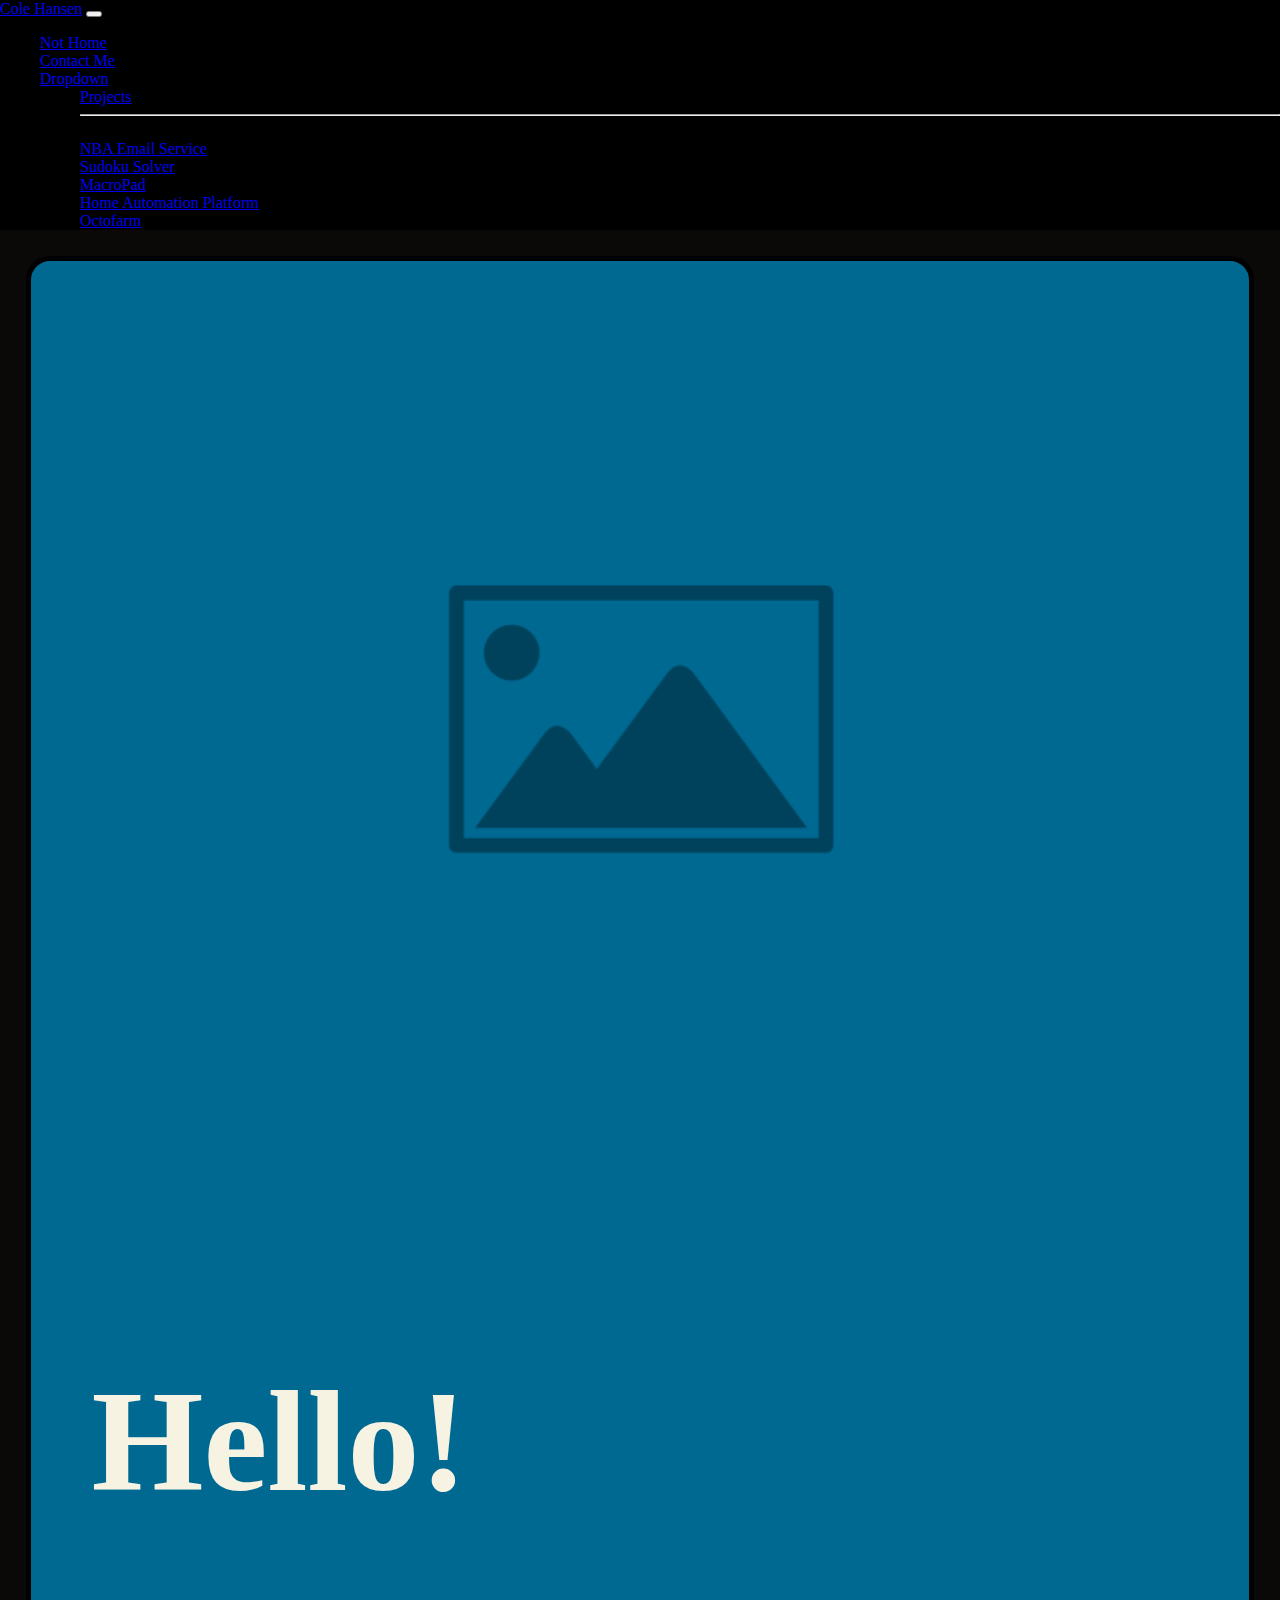
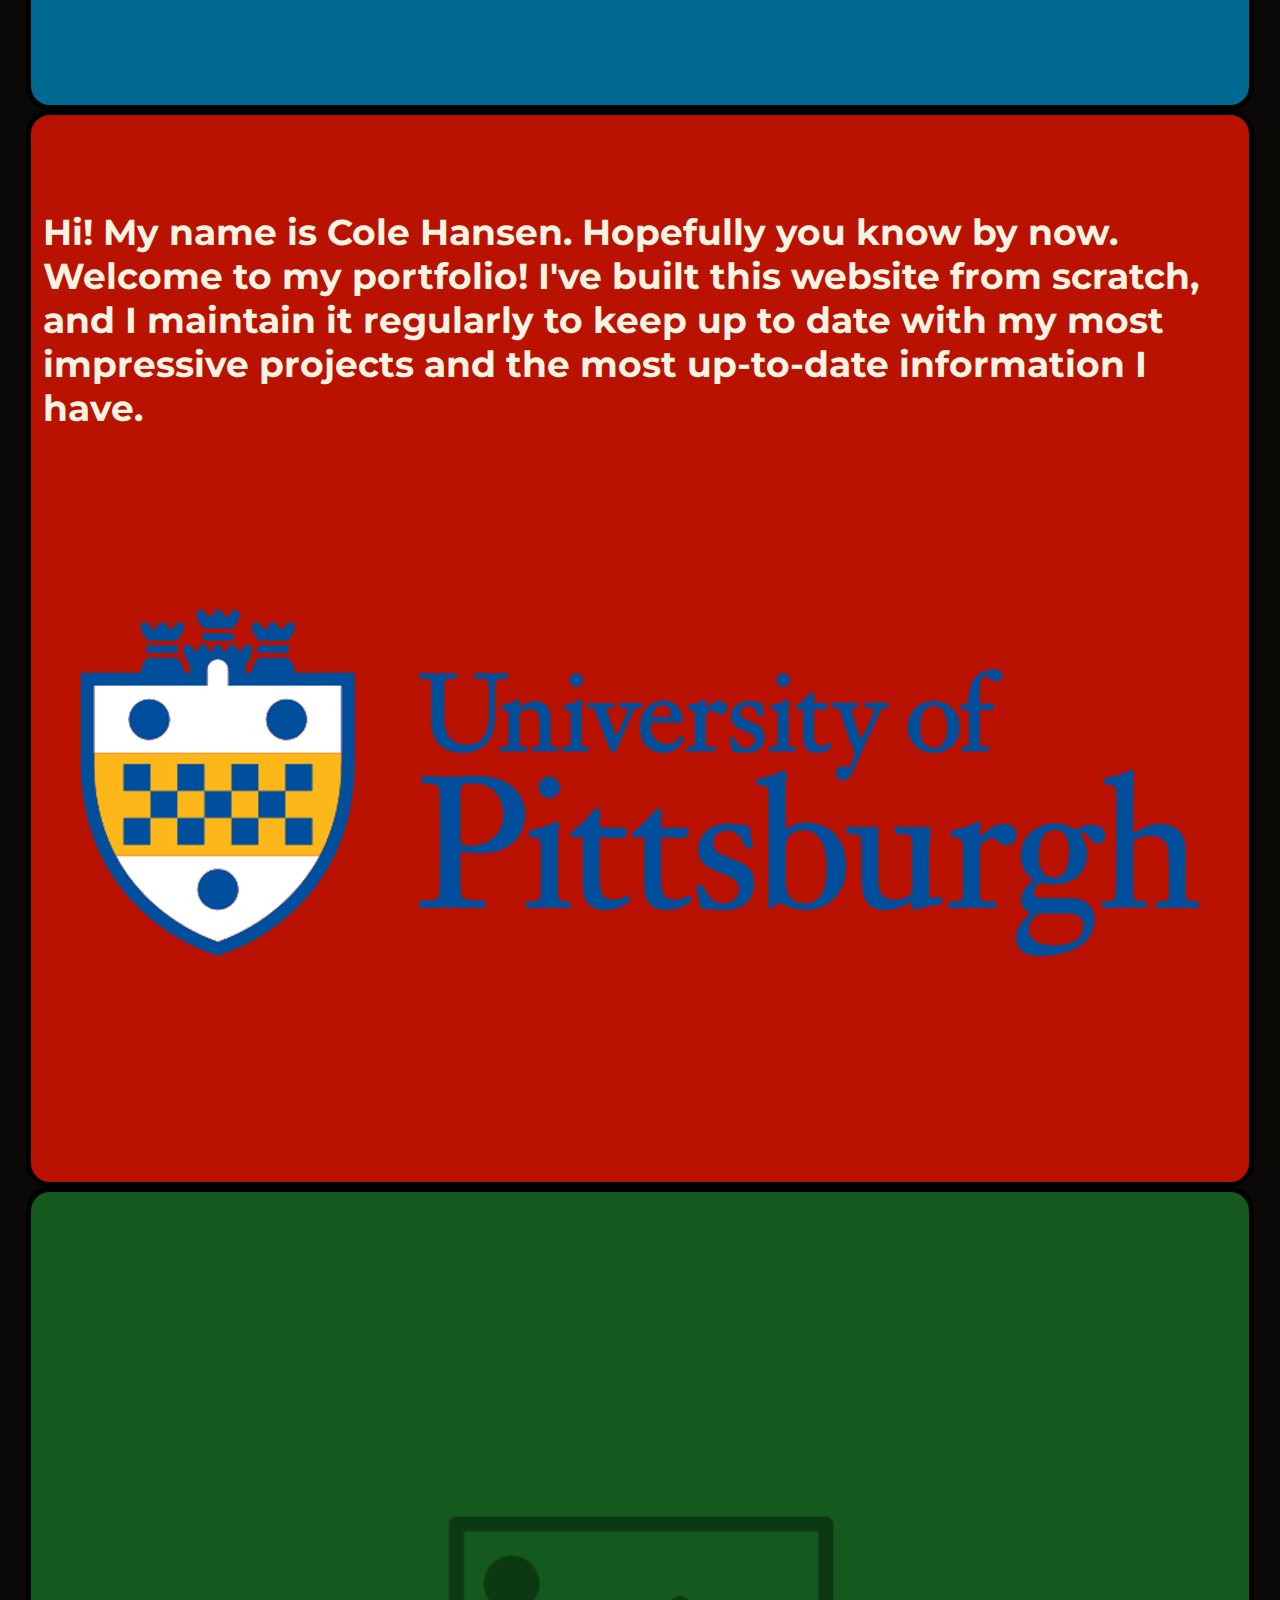
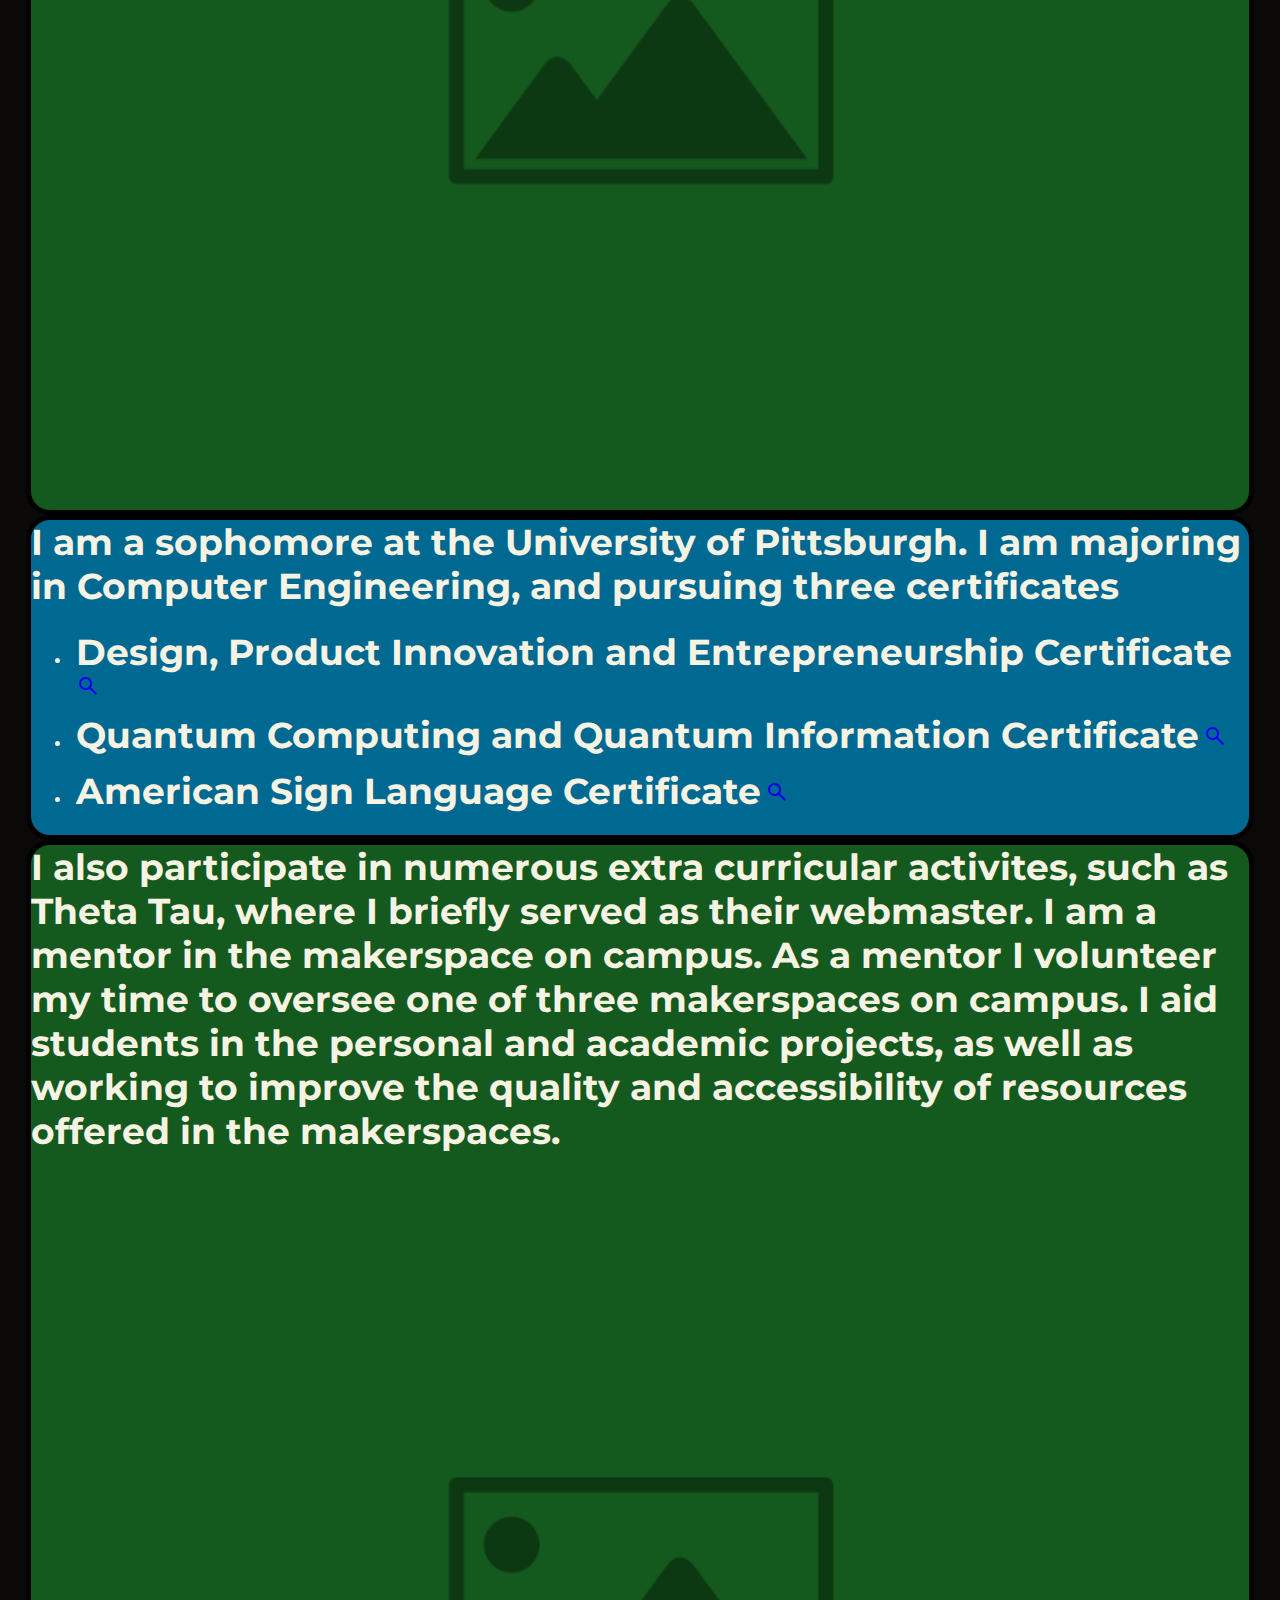
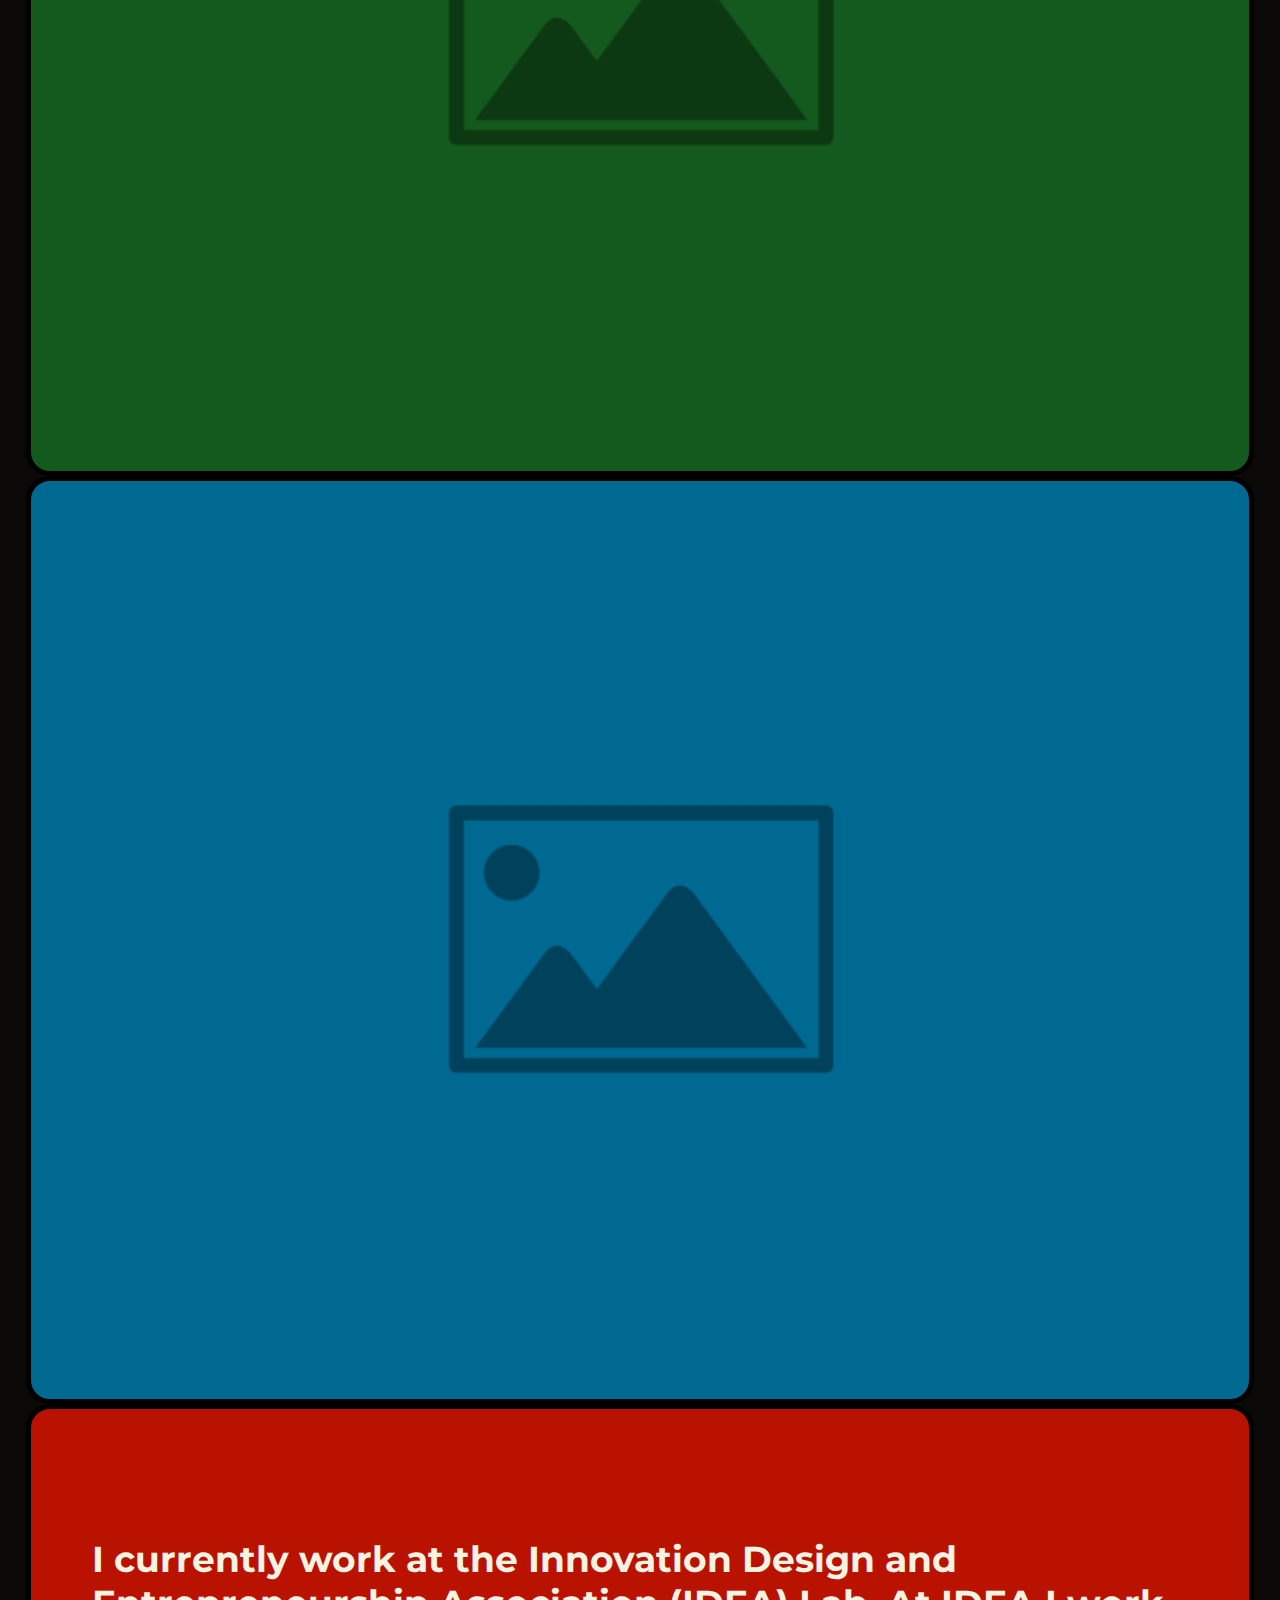
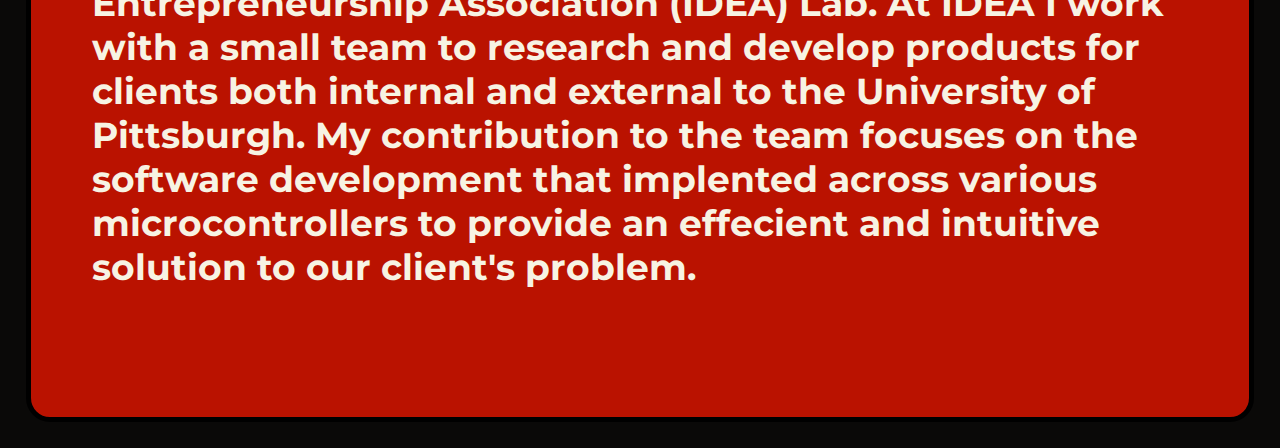
<file: index.html>
<!DOCTYPE html>
<html lang="en-us">
    <head>
        <title>Cole's Portfolio</title>
        <meta charset="utf-8"/>
        <meta name="viewport" content="width=device-width, initial-scale=1, user-scalable=no" />
        <link rel="stylesheet" type="text/css" href = "assets/css/stylesheet.css">
        <link rel="stylesheet" type="text/css" href = "assets/css/index.css">
        <!--My Stylesheets-->


        <link href="https://cdn.jsdelivr.net/npm/bootstrap@5.0.2/dist/css/bootstrap.min.css" rel="stylesheet" integrity="sha384-EVSTQN3/azprG1Anm3QDgpJLIm9Nao0Yz1ztcQTwFspd3yD65VohhpuuCOmLASjC" crossorigin="anonymous">
        <script src="https://cdn.jsdelivr.net/npm/bootstrap@5.0.2/dist/js/bootstrap.bundle.min.js" integrity="sha384-MrcW6ZMFYlzcLA8Nl+NtUVF0sA7MsXsP1UyJoMp4YLEuNSfAP+JcXn/tWtIaxVXM" crossorigin="anonymous"></script>
        

        <link rel="stylesheet" href="https://fonts.googleapis.com/css2?family=Material+Symbols+Outlined:opsz,wght,FILL,GRAD@24,400,0,0" />
        <!--Google Icons Search thingy-->
        <link rel="preconnect" href="https://fonts.googleapis.com">
        <link rel="preconnect" href="https://fonts.gstatic.com" crossorigin>
        <link href="https://fonts.googleapis.com/css2?family=Montserrat&display=swap" rel="stylesheet">
        <!--Google Fonts e.g.: Monsterrat, Roboto, etc-->
    </head>

    <body>

        <nav class="navbar navbar-expand-lg navbar-dark">
            <div class="container-fluid">
                <a class="navbar-brand" href="#">Cole Hansen</a>
                <button class="navbar-toggler" type="button" data-bs-toggle="collapse" data-bs-target="#navbarSupportedContent" aria-controls="navbarSupportedContent" aria-expanded="false" aria-label="Toggle navigation">
                    <span class="navbar-toggler-icon"></span>
                </button>
                <div class="collapse navbar-collapse" id="navbarSupportedContent">
                    <ul class="navbar-nav me-auto mb-2 mb-lg-0">
                    <li class="nav-item">
                        <a class="nav-link active" aria-current="page" href="index.html">Not Home</a>
                    </li>
                    <li class="nav-item">
                        <a class="nav-link" href="pages/ContactMe.html">Contact Me</a>
                    </li>
                    <li class="nav-item dropdown">
                        <a class="nav-link dropdown-toggle" href="#" id="navbarDropdown" role="button" data-bs-toggle="dropdown" aria-expanded="false">
                        Dropdown
                        </a>
                    <ul class="dropdown-menu" aria-labelledby="navbarDropdown">
                        <li><a class="dropdown-item" href="pages/ProjectHome.html">Projects</a></li>
                        <li><hr class="dropdown-divider"></li>
                        <li><a class="dropdown-item" href="pages/NBAEmailService.html">NBA Email Service</a></li>
                        <li><a class="dropdown-item" href="pages/SudokuSolver.html">Sudoku Solver</a></li>
                        <li><a class="dropdown-item" href="pages/MacroPad.html">MacroPad</a></li>
                        <li><a class="dropdown-item" href="pages/HomeAutomation.html">Home Automation Platform</a></li>
                        <li><a class="dropdown-item" href="pages/Octofarm.html">Octofarm</a></li>
                        </ul>
                    </li>
                </div>
            </div>
        </nav>

        <div class="PageContent">
           <div class = "row justify-content-around bento" id="TitleBox">
                <div class = "col align-self-center">
                    <img src="assets/Images/placeholder-image.png" class="griddable">
                </div>
                <div class="col align-self-center">
                    <h2 class="typography">
                        Hello!
                    </h2>
                </div>
           </div>

           <div class="separation"></div>
           <div class="container-fluid">
                <div class="row justify-content-around">
                    <div class = "col align-self-center bento" id="TallBox">
                        <div class="row justify-content-around">
                            <div class="col align-self-center">
                                <br>
                                <br>
                                <h5>
                                    Hi! My name is Cole Hansen. Hopefully you know by now. Welcome to my portfolio!
                                    I've built this website from scratch, and I maintain it regularly to keep up to date
                                    with my most impressive projects and the most up-to-date information I have.
                                </h5>
                                <br>
                                <br>
                            </div>
                        </div>
                        <div class="row justify-content-around">
                            <div class="col align-self-center">
                                <img src="assets/Images/Pitt-Logo.png" class="griddable">
                            </div>
                        </div>
                        
                    </div>
                    <div class="col align-self-center">
                        <div class="row justify-content-around bento" id="sqrSecond">
                            <div class = "col align-self-center">
                                <img src="assets/Images/placeholder-image.png" class="griddable">
                            </div>
                        </div>
                        <div class="row justify-content-around bento" id="sqr">
                            <div class="col align-self-center">
                                <h5>
                                    I am a sophomore at the University of Pittsburgh. I am majoring in Computer Engineering, and pursuing three certificates
                                </h5>
                                <ul>
                                    <li class="myList">
                                        <h5>Design, Product Innovation and Entrepreneurship Certificate</h5>
                                        <a href="https://www.engineering.pitt.edu/programs/ipde/innovation-product-design-and-entrepreneurship/" target="_blank">
                                            <span class="material-symbols-outlined">search</span>
                                        </a>
                                    </li>
                                    <li class="myList">
                                        <h5>Quantum Computing and Quantum Information Certificate</h5>
                                        <a href="https://catalog.upp.pitt.edu/preview_program.php?catoid=213&poid=70558&returnto=21379" target="_blank">
                                            <span class="material-symbols-outlined">search</span>
                                        </a>
                                    </li>
                                    <li class="myList">
                                        <h5>American Sign Language Certificate</h5>
                                        <a href="http://lctl.pitt.edu/minors-and-certificates/asl-certificate" target="_blank">
                                            <span class="material-symbols-outlined">search</span>
                                        </a>
                                    </li>
                                </ul>
                            </div>
                            
                        </div>
                        
                    </div>
                </div>
                <div class="row justify-content-around bento" id="HorzBox">
                    <div class = "col align-self-center">
                        <h5>
                            I also participate in numerous extra curricular activites, such as Theta Tau, where I briefly served as their webmaster.
                            I am a mentor in the makerspace on campus. As a mentor I volunteer my time to oversee one of three makerspaces on campus. I aid students in the personal and academic projects, 
                            as well as working to improve the quality and accessibility of resources offered in the makerspaces.
                        </h5>
                    </div>
                    <div class="col align-self-center">
                        <img src="assets/Images/placeholder-image.png" class="griddable">
                    </div>
                </div>
                <div class="row justify-content-around">
                    <div class="col align-self-center bento" id="ideaPic">
                        <img src="assets/Images/placeholder-image.png" class="griddable">
                    </div>
                    <div class = "col align-self-center bento" id="ideaBox">
                        <h5>
                            I currently work at the Innovation Design and Entrepreneurship Association (IDEA) Lab. At IDEA I work with a small team
                            to research and develop products for clients both internal and external to the University of Pittsburgh. 
                            My contribution to the team focuses on the software development that implented across various microcontrollers to provide
                            an effecient and intuitive solution to our client's problem. 
                        </h5>
                    </div>
                </div>
           </div>
           
           
            


        </div>
        


    </body>

</html>
</file>
<file: assets/css/stylesheet.css>
h1{
    color: red;
}

.griddable{
    width: 100%;
    height: auto;
}

p{
    color: gray;
}

.navbar-dark{
    background-color: black;
    box-shadow: gray;
}

.BannerImg{
    width: 50%;
    height: auto;
}

body{
    height: 100%;
    margin: 0;
    background-color: var(--blk) !important;
    background-image: none !important;
}

h5{
    font-family: 'Montserrat', sans-serif;
}
</file>
<file: assets/css/index.css>
:root{
    --blk: #0A0908;
    --wht: #F7F3E3;
    --red: #BA1200;
    --blu: #006992;
    --grn: #14591D;
}

body{
    background-color: var(--blk) !important;
    background-image: none !important;
}

.PageContent{
    margin: 2%;
}

.typography{
    position: relative;
    padding: 5%;
    font-size: 144px;
}

h5{
    color: var(--wht);
    display: inline;
    font-size: 36px;
}

a{
    display: inline;
}

.myList{
    padding: 0.5%;
}

.bento{
    border: 5px solid black;
    border-radius: 24px;
    margin: 0%;
}

/*IDs of specific Bento Boxes*/
#TitleBox{
    background-color: var(--blu);
    color: var(--wht);
}

#TallBox{
    background-color: var(--red);
    color: var(--wht);
    padding: 4.8% 1%;
}

#sqr{
    background-color: var(--blu);
    color: var(--wht);
}

#sqrSecond{
    background-color: var(--grn);
    color: var(--wht);
}

#HorzBox{
    background-color: var(--grn);
    color: var(--wht);
}

#ideaBox{
    background-color: var(--red);
    color: var(--wht);
    padding: 10.4% 5%;
}

#ideaPic{
    background-color: var(--blu);
}
</file>
